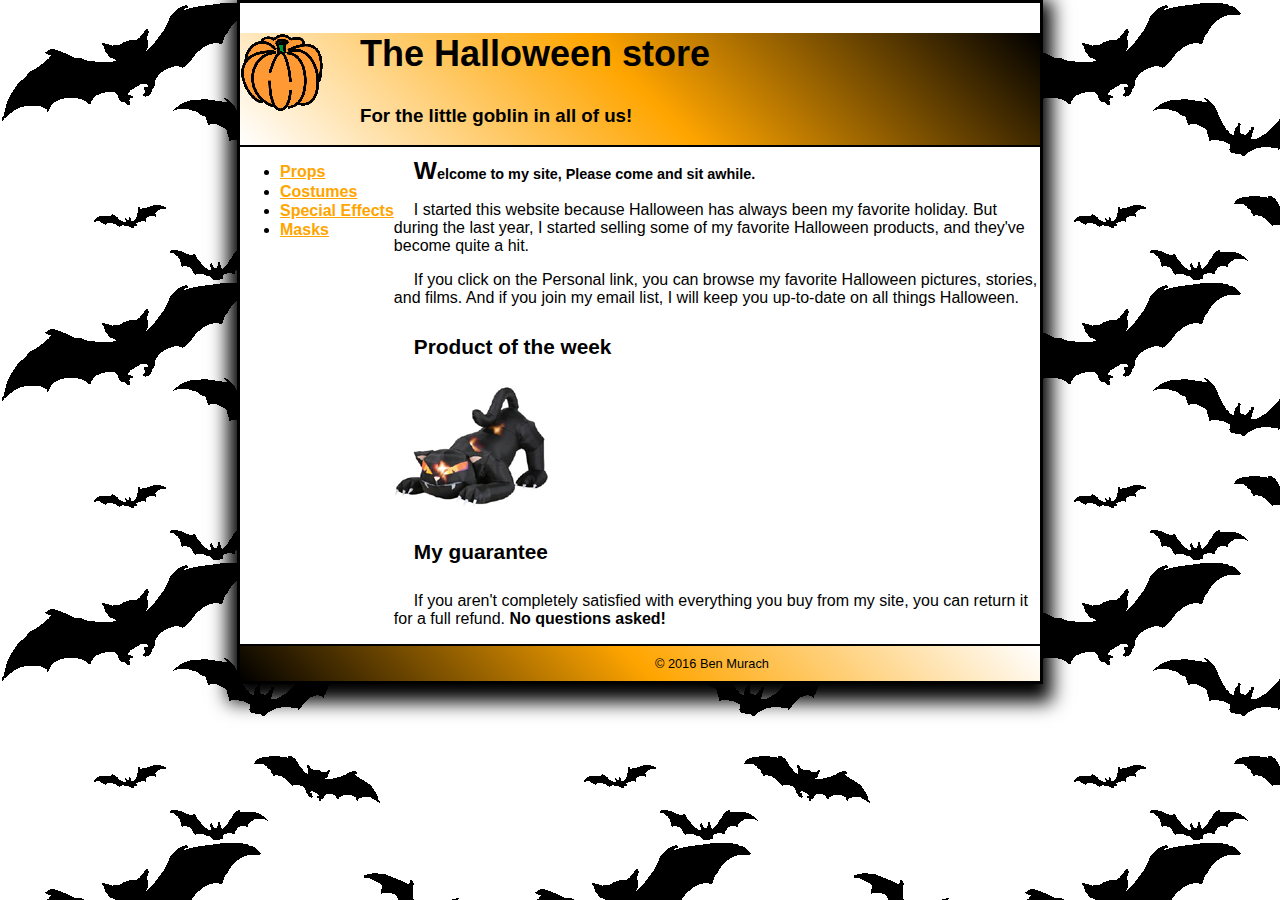
<file: index.html>
<!DOCTYPE html>

<html lang="en">
<head>
	<!--Made the stylesheet that helped set
	the style for the page -->

	<meta charset="utf-8" />
	<link rel="stylesheet"
	type="text/css"href="halloween_exercises/styles/normalize.css">
	<link rel="stylesheet"
	type="text/css"href="halloween_exercises/styles/main.css">
	<title></title>
</head>
<!-- -->
<main>

<header>
	<!--Added the pumpkin to the website,
	 and the titles-->
	<img src="halloween_exercises/images/pumpkin.gif" float >
	<h2>The Halloween store</h2>
	<h3>For the little goblin in all of us!</h3>
</header>
<!-- Made a list of unset links that link to something
 in the products file-->
<div id="sidebar" class="column">
<ul>
	<li><a href="halloween_exercises/slides/products/Props">Props</a></li>
	<li><a href="halloween_exercises/slides/products/Costumes">Costumes</a></li>
	<li><a href="halloween_exercises/slides/products/Special Effects">Special Effects</a></li>
	<li><a href="halloween_exercises/slides/products/Masks">Masks</a></li>
</ul>
<h6></h6>
</div>
<body>
<!-- Added the descripton n the
website with its introduction-->
<section class="column">
<h1>Welcome to my site, Please come and sit awhile.</h1>
<p>I started this website because Halloween has
	always been my favorite holiday. But during the last
	year, I started selling some of my favorite Halloween
	products, and they've become quite a hit.</p>
<p></p>
<p>If you click on the Personal link, you can browse
	my favorite Halloween pictures, stories, and films.
	And if you join my email list, I will keep you
	up-to-date on all things Halloween.</p>
<h4>Product of the week</h4>
<img src="halloween_exercises/images/cat1.jpg">


<!-- Put in the garuntee and the copywright-->
<h4>My guarantee</h4>
<p>If you aren't completely satisfied with everything
	you buy from my site, you can return it for a full
	refund. <b>No questions asked!</b></p>
	</div>
</main>
</body>
<footer>&copy 2016 Ben Murach</footer>
</html>
</file>
<file: halloween_exercises/styles/main.css>
p{
  font-family: sans-serif;
  text-indent: 20px;
}


html{
  background-image: url("../images/bats.gif");
}
h1{
  font-size: 90%;
  font-family: sans-serif;
  text-indent: 20px;
}
h6{
  padding-bottom: 100px;
  margin-left: 0 auto;
}
body{
  width: 800px;
  height: auto;
  margin: 0 auto;
  background-color: white;
  border: 3px solid black;
  box-shadow: 0 9px 18px 9px;
}
main{
  padding: : 10px;
}
h1::first-letter{
  font-size: 170%;
}
header img{
  float: left;
}
#sidebar{
  float: left;
}
h6{
  padding-bottom: 500px;

}
ul{
float: left;
}

li{
  color: black;
  padding-bottom: 1%;

}
a:link{
  color: orange;
  font-weight: bold;
}
a:hover, a:focus{color : green}
h4{
  font-weight: bolder;
  text-indent: 20px;
  font-size: 130%
}
ul{
  float: left;
}

h2{
  padding: 0;
  font-family: sans-serif;
  text-indent: 35px;
  font-size: 225%;
}
h3{
  padding: 0;
  font-weight:bolder;
  text-indent: 35px;
}
header{
  border-bottom: 2px solid black;
  background-image: linear-gradient(45deg, white, orange, black);
}
footer{
  margin-bottom: 0;
  border-top: 300px white;
  border-top: 2px solid black;
  padding: 10px;
  background-image: linear-gradient(45deg, black, orange, white);
  text-align: center;
  font-size: 80%;
}

.sidebar{
  float: left;
  background-color: white;
}
</file>
